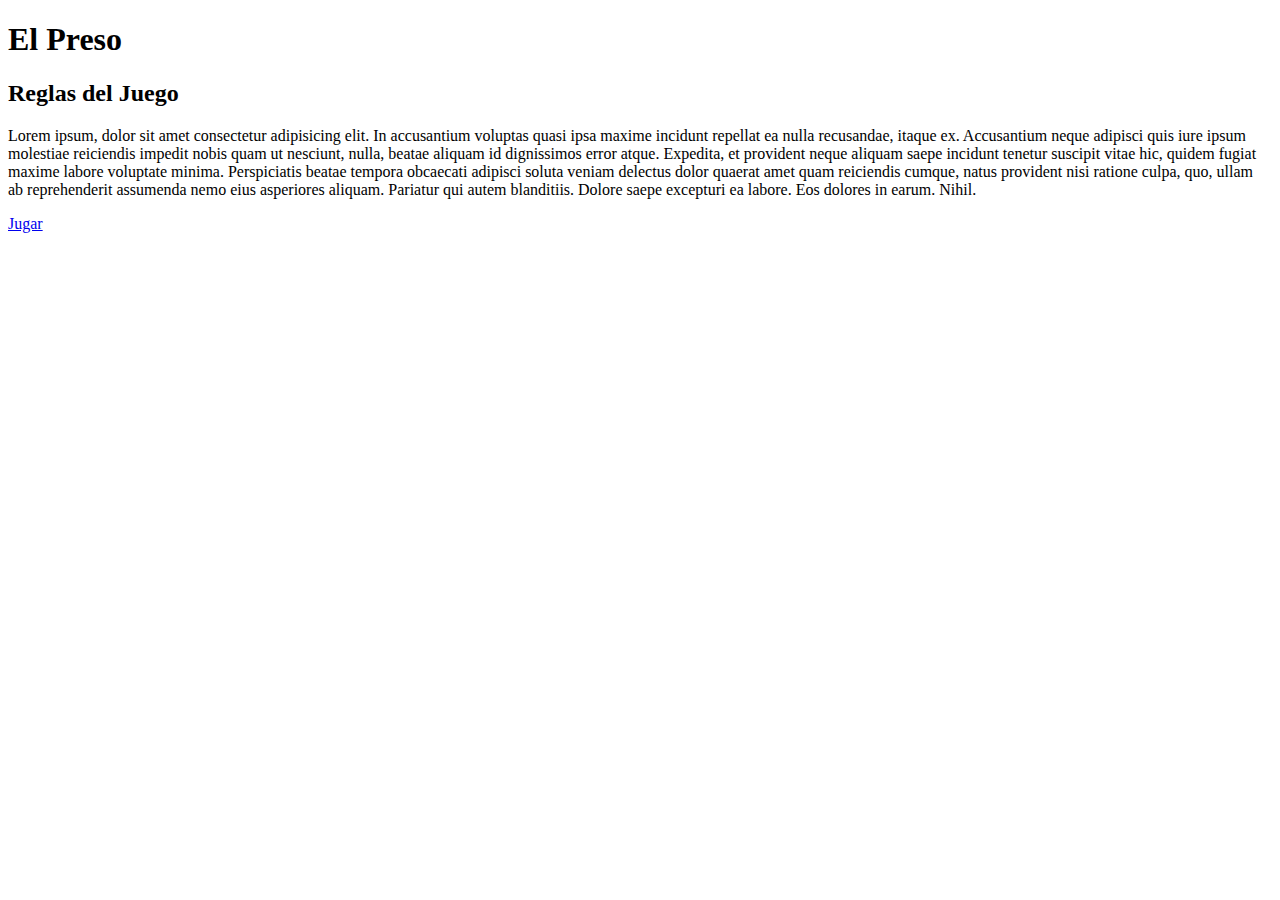
<file: index.html>
<!DOCTYPE html>
<html lang="en">
<head>
    <link rel="stylesheet" href="Style/style.css">
    <meta charset="UTF-8">
    <meta name="viewport" content="width=device-width, initial-scale=1.0">
    <title>Document</title>
</head>
<body>
    <h1>El Preso</h1>
    <h2>Reglas del Juego</h2>
    <p>Lorem ipsum, dolor sit amet consectetur adipisicing elit. In accusantium voluptas quasi ipsa maxime incidunt repellat ea nulla recusandae, itaque ex. Accusantium neque adipisci quis iure ipsum molestiae reiciendis impedit nobis quam ut nesciunt, nulla, beatae aliquam id dignissimos error atque. Expedita, et provident neque aliquam saepe incidunt tenetur suscipit vitae hic, quidem fugiat maxime labore voluptate minima. Perspiciatis beatae tempora obcaecati adipisci soluta veniam delectus dolor quaerat amet quam reiciendis cumque, natus provident nisi ratione culpa, quo, ullam ab reprehenderit assumenda nemo eius asperiores aliquam. Pariatur qui autem blanditiis. Dolore saepe excepturi ea labore. Eos dolores in earum. Nihil.</p>
    <a href="Pages/juego.html">Jugar</a>
</body>
</html>
</file>
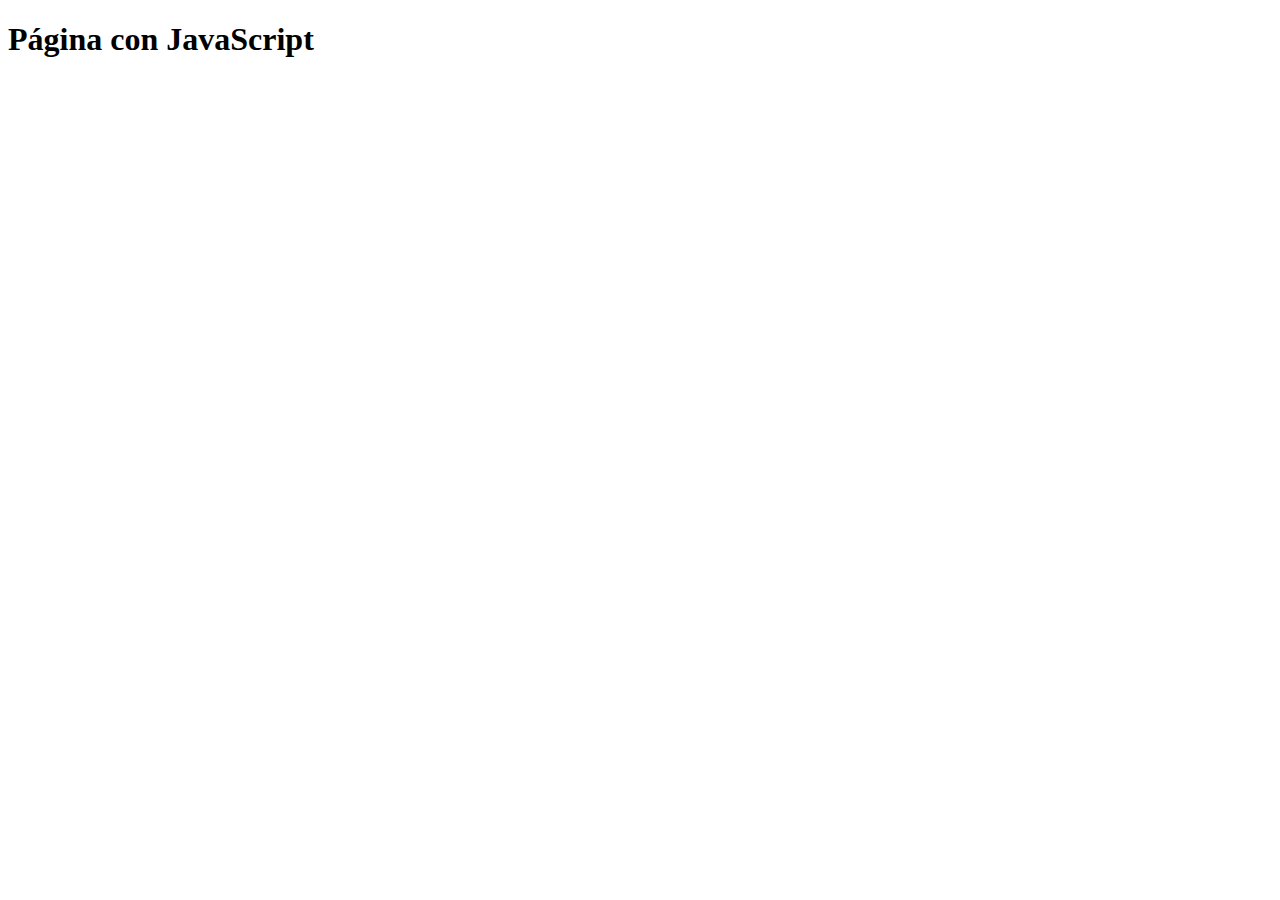
<file: index2.html>
<!DOCTYPE html>
<html lang="en">
<head>
    <meta charset="UTF-8">
    <meta name="viewport" content="width=device-width, initial-scale=1.0">
    <title>Document</title>
</head>
<body>
    <h1>Página con JavaScript</h1>
    <script src="JS/main.js">

    </script>
</body>
</html>
</file>
<file: Style/style.css>
#tablero div{
    background-color: rgb(87, 231, 87);
    padding: 20px;
    margin: 5px;
}
#tablero{
    display: flex;
    justify-content: space-around;
    flex-wrap: wrap;
}
#jugadas{
    background-color: pink;
}
</file>
